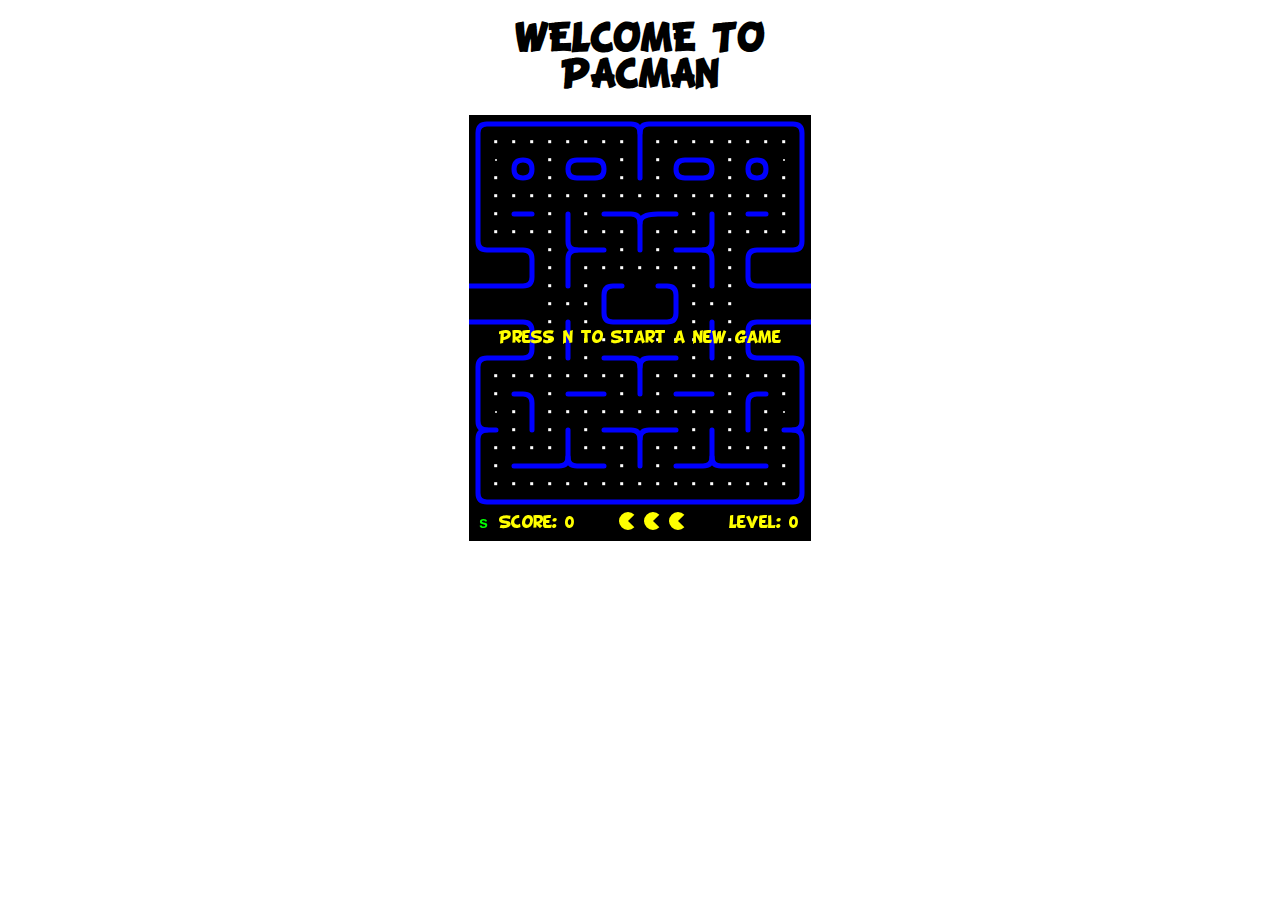
<file: index.html>
<!DOCTYPE html>
<html>
<head>
	<meta charset="utf-8" />
	<title>Pacman Game</title>
	<link rel="stylesheet" type="text/css" href="styles.css">
	
</head>

<body>

	<h1>WELCOME TO PACMAN</h1>
	<div id="pacman"></div>

	<script src="pacman.js"></script>
    <script src="modernizr-1.5.min.js"></script>

    <script>
	    var el = document.getElementById("pacman");

	    if (Modernizr.canvas && Modernizr.localstorage && 
	        Modernizr.audio && (Modernizr.audio.ogg || Modernizr.audio.mp3)) {
	      window.setTimeout(function () { PACMAN.init(el, "./"); }, 0);
	    } else { 
	      el.innerHTML = "Sorry, needs a decent browser<br /><small>" + 
	        "(firefox 3.6+, Chrome 4+, Opera 10+ and Safari 4+)</small>";
	    }
  	</script>

</body>
</html>
</file>
<file: styles.css>
#pacman {
    height:450px;
    width:342px;
    margin:20px auto;
}

@font-face {
	font-family: 'BDCartoonShoutRegular';
    src: url('BD_Cartoon_Shout-webfont.ttf') format('truetype');
	font-weight: normal;
	font-style: normal;
}


h1 {
	font-family: BDCartoonShoutRegular;
	text-align:center;
}

body {
	width:342px;
	margin:0px auto;
	font-family:sans-serif;
}

a {
	text-decoration:none;
} /* tira o sublinhado do link*/
</file>
